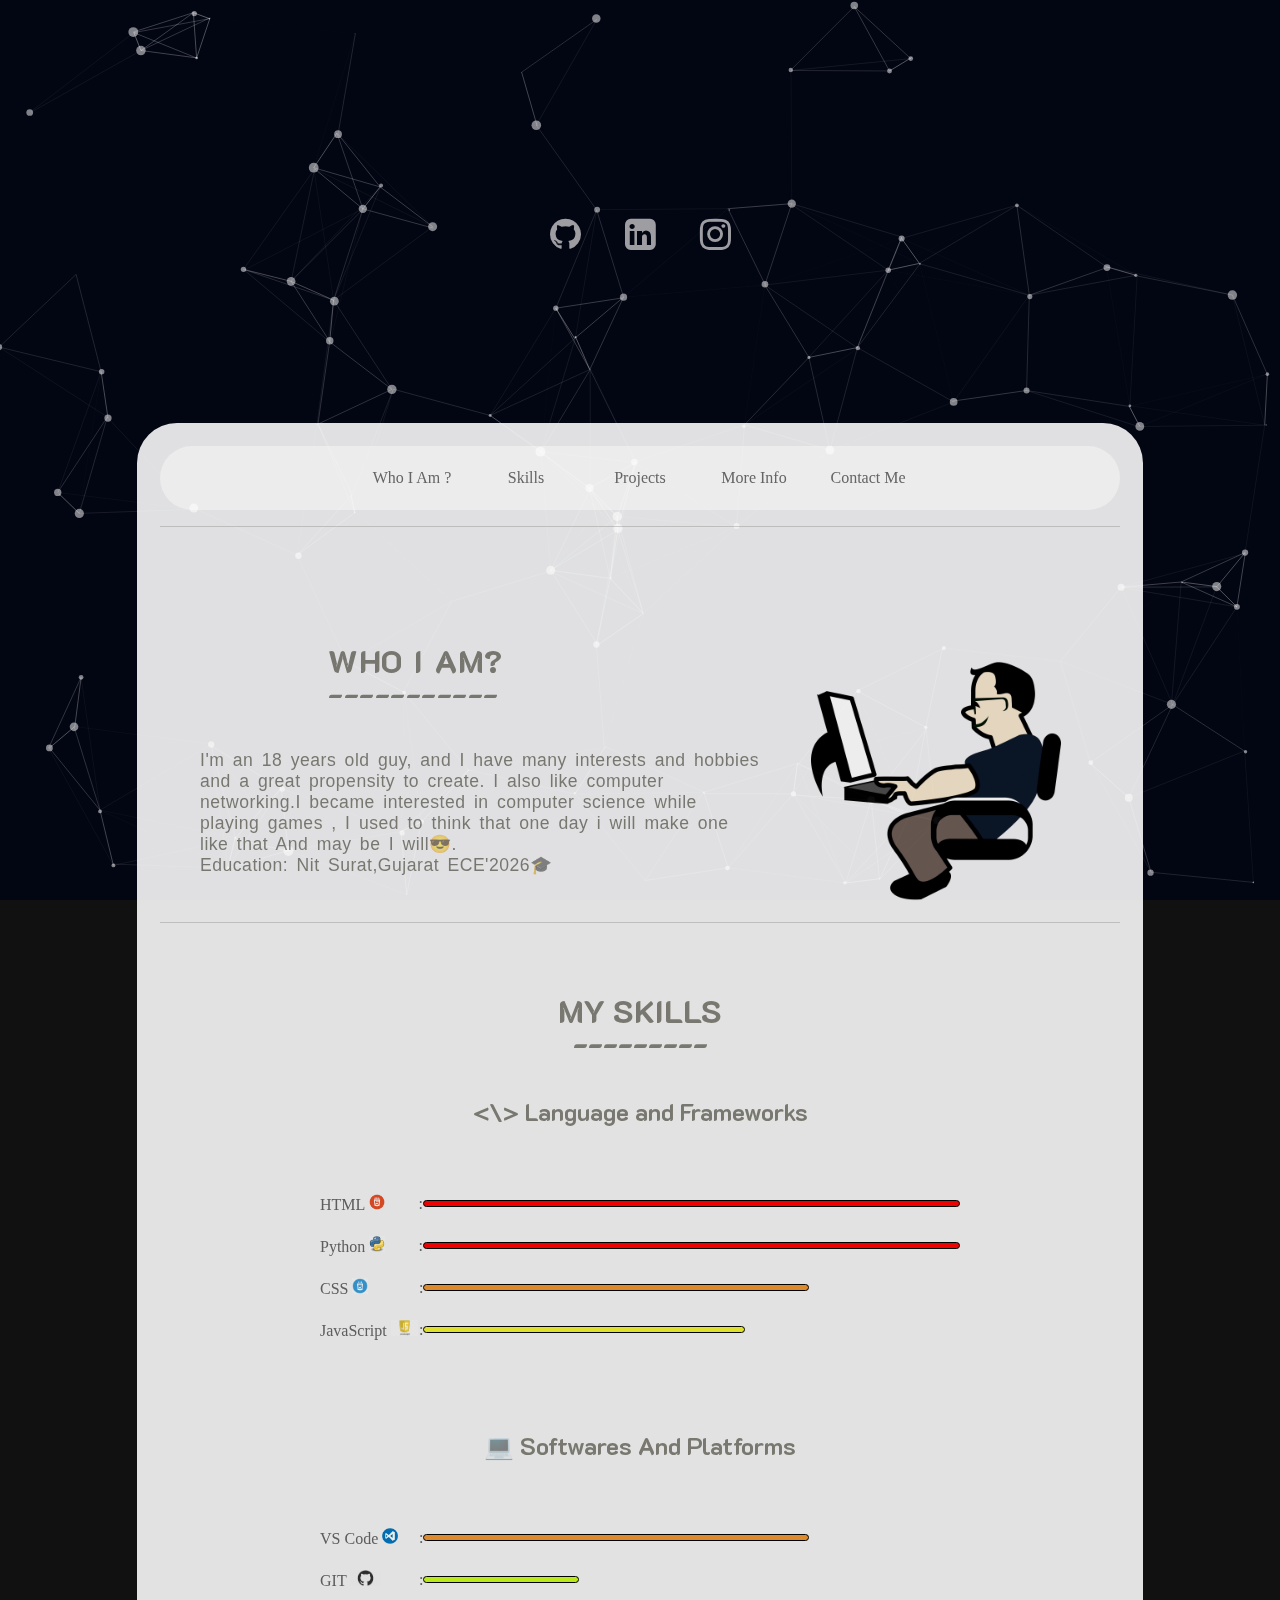
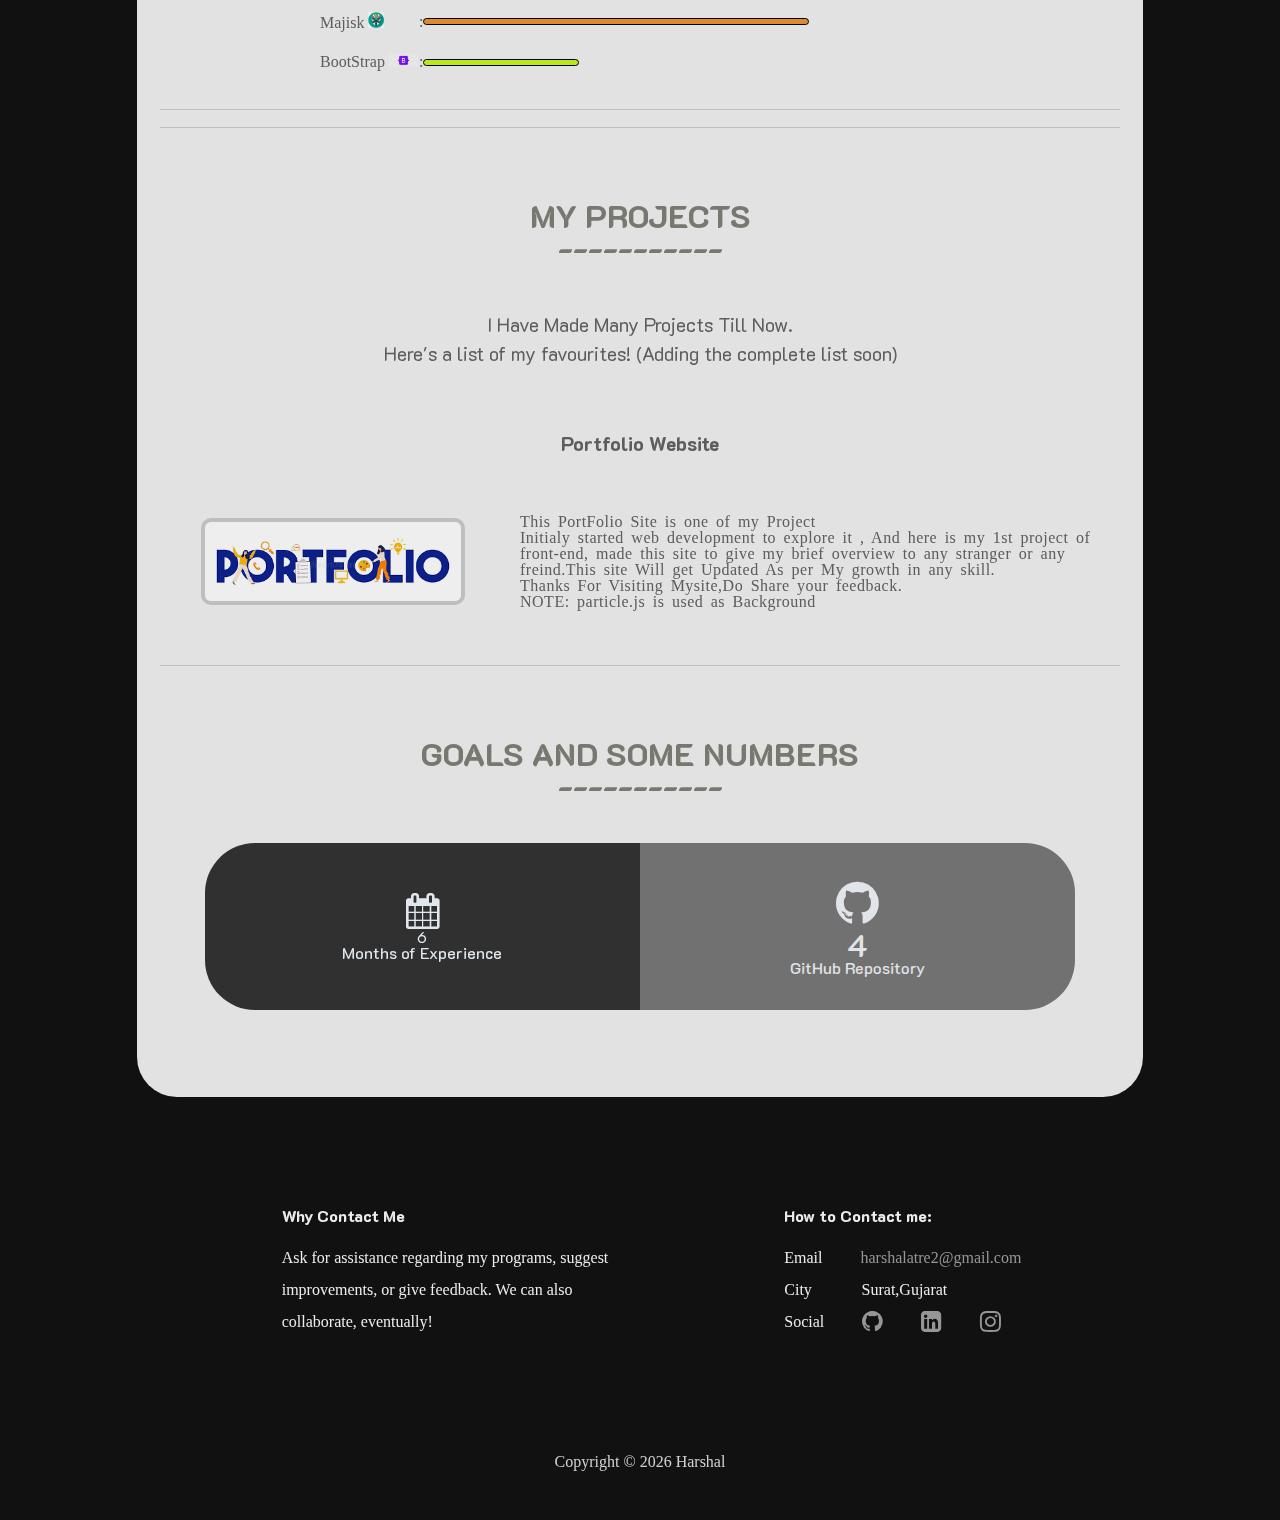
<file: main/index.html>
<!DOCTYPE html>
<html lang="en">
<head>
  <meta charset="utf-8">
  <title>Harshal's Portfolio website</title>
 
  
  <meta name="description" content="particles.js is a lightweight JavaScript library for creating particles.">
  <meta name="author" content="HarshalAtre" />
  <meta name="viewport" content="width=device-width, initial-scale=1.0, minimum-scale=1.0, maximum-scale=1.0, user-scalable=no">
  <link rel="stylesheet" href="style-1.css">
  <link rel="stylesheet" media="screen" href="css/style.css">
  <link rel="stylesheet" href="css/mystyle.css">
  <i class="fi fi-rs-laptop"></i>
  <link rel="stylesheet" href="https://cdnjs.cloudflare.com/ajax/libs/font-awesome/4.7.0/css/font-awesome.min.css">
  <link rel="stylesheet" href="https://cdnjs.cloudflare.com/ajax/libs/font-awesome/4.7.0/css/font-awesome.min.css">
  <link rel="stylesheet" href="https://cdnjs.cloudflare.com/ajax/libs/font-awesome/4.7.0/css/font-awesome.min.css">
  <link rel="stylesheet" href="https://cdnjs.cloudflare.com/ajax/libs/font-awesome/4.7.0/css/font-awesome.min.css">

</head>
<body>
  <script src="https://s3.amazonaws.com/myadvobuck/static/libs/typed.min.js"></script>
  <div class="head">
 

<span class="typed"></span><br>

<div class="social">
  <a href="https://github.com/HarshalAtre"><i class="fa fa-github" style="font-size:36px"></i></a>
  <a href="https://www.linkedin.com/in/harshal-atre-529676254/"><i class="fa fa-linkedin-square" style="font-size:36px"></i></a>
  <a href="https://www.instagram.com/harshal_atre/"><i class="fa fa-instagram" style="font-size:36px"></i></a></span>
</div>


  </div>
<div class="content">

 <div class="main">
  <div class="title">
 <span> <a href="#info">Who I Am ?</a> </span>
 <span><a href="#skills">Skills</a></span>
 <span> <a href="#project">Projects</a> </span>
 <span> <a href="#goal">More Info</a></span>
 <span> <a href="contact.html">Contact Me</a></span>
  </div>
  <hr>
  <div class="myself">
    <!-- 1st section -->

    <div id="info" class="info">
      <h2><b>WHO I AM?</b>
      </h2>
      
     <p> I'm an 18 years old guy, and I have many interests and hobbies and a great propensity to create. I also like computer networking.I became interested in computer science while playing games , I used to think that one day i will make one like that And may be I will😎.<br>
      Education:
      Nit Surat,Gujarat
      ECE'2026🎓

     </p></div>
     
   
    <div class="pic"><img id="pic" src="dev.png" alt="" ></div>
  </div>
  <hr>
          <!-- 2nd section -->
   <div id="skills" class="skills">
    <h2><b>MY SKILLS</b>
    </h2>
    <div class="language">
      <h2> <\> Language and Frameworks
      </h2>
    <!-- <ul class="cap">
    <li>Python</li>
    <li>HTML</li>
    <li>CSS</li>
    <li>JavaScript</li>
    </ul> -->
    <div class="skillcontainer">
      
      <br>
      <div class="skill-item" ><span>  HTML <img src="html.png" alt="" height="16px"></span>: <div  class="skill hundred"></div></div>
      <div class="skill-item" ><span> Python <img src="python.png" alt="" height="16px"> </span>: <div  class="skill hundred"></div></div>
      <div class="skill-item" ><span> CSS <img src="css-.png" alt="" height="16px"></span>: <div  class="skill seventy5"></div></div>
      <div class="skill-item" ><span> JavaScript <img src="javascript.png" alt="" height="16px"></span>: <div  class="skill fifty"></div></div>
     
      </div>
    </div>

    <div class="software">
     <h2>💻 Softwares And Platforms</h2>

    <div class="skillcontainer">
      
      <br>
      <div class="skill-item" ><span>VS Code <img src="vs.png" alt="" height="16px"> </span>: <div  class="skill seventy5"></div></div>
      <div class="skill-item" ><span>GIT  <img src="git.png" alt="" height="16px"></span>: <div  class="skill t5"></div></div>
      <div class="skill-item" ><span>Majisk <img src="majisk.png" alt="" height="16px"></span>: <div  class="skill seventy5"></div></div>
      <div class="skill-item" ><span>BootStrap <img src="bootstrap.png" alt="" height="13px"></span>: <div  class="skill t5"></div></div>
     
      </div>
    </div>
  </div>
    <hr>
    <hr>
    <div id="project" class="project">
      <h2><b>MY PROJECTS</b></h2>
      <div class="mypro">
       <span> I Have Made Many Projects Till Now.</span>
       <span id="sp"> Here's a list of my favourites! (Adding the complete list soon)</span>
       <span class="pro-title">Portfolio Website </span>
       <div class="pro-1st">
       <span> <img src="portfolio.png" alt=""></span>
        This PortFolio Site is one of my Project <br>
        Initialy started web development to explore it , And here is my 1st project of front-end, made this site to give my brief overview to any stranger or any freind.This site Will get Updated As per My growth in any skill.<br>
        Thanks For Visiting Mysite,Do Share your feedback. <br>
        NOTE: particle.js is used as Background
       
       </div>
      </div>
      <hr>
    </div>
   <div id="goal" class="goal">
<h2><b>GOALS AND SOME NUMBERS</b></h2>
 <div class="all">
  <div class="left both">
   <span id="up"><i class="fa fa-calendar" style="font-size:36px"></i></span>
   <span id='experience' id="mid"></span>
   <span id="down">Months of Experience</span>
  </div>
  <div class="right both">  <span id="up"><i class="fa fa-github" style="font-size:50px"></i></span>
    <span id="mid">4</span>
    <span id="down">GitHub Repository</span></div>

 </div>
   </div>
 </div>
 <div class="low">
  <div class="why">
    <h2><b>Why Contact Me</b></h2>
  <p>Ask for assistance regarding my programs, suggest <br> improvements, or give feedback. We can also <br> collaborate, eventually!</p>
  </div>
  <div class="howto">
    <h2><b>How to Contact me:</b></h2>
    <span>Email  <a href="mailto:harshalatre2@gmail.com?Subject=Request">harshalatre2@gmail.com</a></span>
    <span>City <t>Surat,Gujarat</t></span>
    <span class="logos">Social <a href="https://github.com/HarshalAtre"><i class="fa fa-github" style="font-size:24px"></i></a> <a href="https://www.linkedin.com/in/harshal-atre-529676254/"><i class="fa fa-linkedin-square" style="font-size:24px" ></i></a> <a href="https://www.instagram.com/harshal_atre/"><i class="fa fa-instagram" style="font-size:24px"></i></a></span>
    
  </div>
  <span class="cp2" >Copyright &copy; Harshal 2022</span>
</div>
<div class="cp">
<span >Copyright &copy;  <span id="year"></span> Harshal</span>
</div>
</div>

 





<script>
  var type= new Typed('.typed',{
    strings:['.','Student','Developer','Programmer','Learner'],
    typeSpeed:60,
    loop:true,
  });
</script>

<script>
  // Variables to change to correctly generate the initial description and other informations
  birthYear = 2004; // Year of birth
  birthMonth = 3; // Month of birth, without leading zero
  birthDay = 30; // Day of birth, without leading zero
  experienceStart = 2020; // Year from which the experience starts (e.g. when i wrote my first line of code)
  date = new Date();
  year = date.getFullYear();
  experience = year - experienceStart;

  // Assign the years of experience in the statistics
  document.getElementById('experience').innerHTML = experience;

  // Assign the current year to the copyright line
  document.getElementById('year').innerHTML = year;

  if ((date.getMonth() + 1 < birthMonth && date.getDate() <= birthDay) || date.getMonth() < birthMonth)
    year--;
  age = year - birthYear;
  a_an = age == 18 ? "an" : "a"
  // The initial description. It is meant to be modified freely
  me = `I'm ${a_an} ${age} years old guy, and I have many interests and hobbies and a great propensity to <b>create</b>. I also like computer networking, philosophy, psychology and Renewable technology (especially Solar Energy). I became interested in computer sciences at 12, building numerous projects with Arduino and equivalent controllers. In the pandemic(covid19), my drive for technology went way worse, enabling me to endure various new worlds.</br>More into Consistency than intensity.</br></br>Privacy Freak</br>A fellow Pirate</br>HomeLaber xD</br>`;

  // Assign the description to the correct html element, given its id 
  document.getElementById('me').innerHTML = me;
</script>





  <!-- Background -->
<!-- count particles -->
<div class="count-particles">
  <!-- <span class="js-count-particles">--</span> 
</div> -->

<!-- particles.js container -->
<div id="particles-js"></div>

<!-- scripts -->
<script src="particles.js"></script>
<script src="js/app.js"></script>

<!-- stats.js -->
<!-- <script src="js/lib/stats.js"></script>
<script>
  var count_particles, stats, update;
  stats = new Stats;
  stats.setMode(0);
  stats.domElement.style.position = 'absolute';
  stats.domElement.style.left = '0px';
  stats.domElement.style.top = '0px';
  document.body.appendChild(stats.domElement);
  count_particles = document.querySelector('.js-count-particles');
  update = function() {
    stats.begin();
    stats.end();
    if (window.pJSDom[0].pJS.particles && window.pJSDom[0].pJS.particles.array) {
      count_particles.innerText = window.pJSDom[0].pJS.particles.array.length;
    }
    requestAnimationFrame(update);
  };
  requestAnimationFrame(update);
</script> -->
<script src="logic.js"></script>
</body>
</html>
</file>
<file: main/style-1.css>
@import url('https://fonts.googleapis.com/css2?family=Roboto&display=swap');
@import url('https://fonts.googleapis.com/css2?family=Source+Code+Pro:ital,wght@1,300&display=swap');
@import url('https://fonts.googleapis.com/css2?family=Roboto:ital,wght@1,300&display=swap');
*{
    margin: 0;
    padding: 0;
}

.content-2{
    display: flex;
   color: aliceblue;
   position:absolute;
   z-index: 1000;
}

.sidebar{
    position: absolute;
    padding: 1px;
   height: 100vh;
    /* background-color: red; */
    background-color: antiquewhite;
    width: 120px;
    transition: transform 0.1s ease-in-out ;

}
.main{
    /* padding: 65px 0px 0 100px; */
    padding: 23px;
    /* background-color: yellow; */
    /* height: 100vh; */
    width: 84.456vw;
}
.main-Blog{
    /* background-color: yellow; */
    height: 100%;
    width: 100%;
}

nav ul li{
    list-style: none;
    margin: 21px 0;

 
}
nav ul li a{
    text-decoration: none;
    color: azure;
    color: black;
}
nav ul li a:hover{
    color: rgb(169, 184, 197);
    
}
nav{
    padding: 30px 0 0 22px
    
}
.box{
    height: 80vh;
    width: 80vw;
    /* background-color: blueviolet; */
    margin: 20px;
    display: flex;
    justify-content: space-around;
}
.devpic{
    height: 71vh;
    width: 35vw;
    display: flex;
    justify-content: center;
    align-items: center;
    padding-left: 70px;
}
.devimg{
    height: 50vh;
}
.info{
    font-size: 16px;
    display: flex;
    flex-direction: column;
    justify-content: center;
    width: 45vw;
}
.greet{
    font-size: 45px;
    font-family: 'Source Code Pro', monospace;
    
}
.name{
    font-size: 30px;
    font-weight: bold;
}
.about{
    /* font-size:25px ; */
    font-family: 'Source Code Pro', monospace;
}
.aboutmore{
    font-weight: bold;
    font-size: 15px;
    margin-top: 10px;
}
button{
    margin: 25px 3px;
    border: 1px solid black;
    border-radius: 12px;
    padding: 4px;
    cursor:pointer;
    background-color: #2874f0;
    color: white;
}
button:hover{
    
    background-color: white;
    color: black;
}
.buttons a{
    text-decoration: none;
    color: rgb(32, 68, 96);
}

.sidebar1{
    position: absolute;
    padding: 1px;
   height: 135vh;
    /* background-color: red; */
    background-color: antiquewhite;
    width: 120px;
    transition: transform 0.1s ease-in-out ;
    overflow: hidden;
    opacity: 0.7;
}
/* form{
    position: absolute;
} */
.form{
    display: flex;
    flex-direction: column;
    justify-content: center;
    align-items: center;
}
.form h2{
    font-family: 'Source Code Pro', monospace;
    text-align: center;
    margin: 3em;
    
}
.form form div{
    padding: 14px;
}
.form form div{
    margin: 10px;
}
form{z-index: 1000;
    /* position:absolute; */
    margin-left: 35px;
    display: flex;
    flex-direction: column;
    color: aliceblue;
}
h1{
    font-family: 'Roboto', sans-serif;
    text-align: center;
    margin-bottom: 10px;
    
}
.blogcontainer{
    margin: 16px;
}
.blogcontainer h2{
    font-family: 'Roboto', sans-serif;
}
.skillcontainer {
    margin:9px;
    
}
.main-intro{
    /* background-color: yellow; */
    height: 38em;
    width: 100%;
}
.main-intro p{
    margin-left: 11px;
}

.skill{
    width: 100px;
    height: 5px;
    background-color: red;
    border: 1px solid black;
}
.skill-item{
    display: flex;
    align-items: center;
}
.hundred{
    width: 265px;
    background-color: red;
}
.fifty{
    width: 125px;
    background-color: goldenrod;
}
.t5{
    width: 75px;
    background-color: aqua;
}
.hamburger{
    position: absolute;
    top: 7px;
    left: 10px;
    cursor: pointer;
}
.cross{
    margin-left: 90px;
}
.sidebarGo{
    transform: translate(-191px, 0px);
        position: absolute
}
.crossgayab{
    display: none;
    /* background-color: blueviolet; */
}
.hamgayab{
    display: none;
}
@media (max-width: 600px){
    /* *{
        background: red;
    } */
     /* .sidebar{
        transform: translate(-191px, 0px);
        position: absolute
    }  */
    .devpic{
        display: none;

    }
    .form h2{
        font-family: 'Source Code Pro', monospace;
        text-align: center;
        margin: 10vh;
        
    }
    .info{
        width:75vw;
        font-size: 16px;
    }
    .main{
        padding:0px ;
    }
    /* .main{
          padding: 0px;
    }*/
    .pro-1st {
        flex-direction: column;
        margin: 0 1.5em;
        font-size: 125%;
        line-height: 20px;
        letter-spacing: 0.24px;
        }
} 
@media (min-width: 1200px){
    .form h2{
        padding-left: 30vh;
     
    }
    form{
        margin-left:30vh; 
    }
   
}
</file>
<file: main/css/mystyle.css>
@import url('https://fonts.googleapis.com/css2?family=Montserrat:wght@400&display=swap');
@import url('https://fonts.googleapis.com/css2?family=K2D:wght@300&display=swap');

*{
    margin: 0;
    padding: 0;
}
.typed{
    color: aliceblue;
    font-size: 2.5em;
    font-family: 'K2D', sans-serif;
    opacity: 0.7;
    font-weight: 999;
    letter-spacing: 3px;
}
.title{
    display: flex;
    justify-content: space-around;
    justify-content: center;
    align-items: center;
    /* color: aliceblue; */
}
.title span{
    display: flex;
    justify-content: center;
    align-items: center;
    border-radius: 50px;
    /* background-color: #636363; */
    width: 114px;
    height: 29px;
}
.title span a{
    color:#636363;
}
.title span:hover{
    cursor: pointer;
    /* color: aliceblue; */
    background-color:#e4e9ed;
    transition:  background-color 0.3s;
}
.head{
    display: flex;
    justify-content: center;
   align-items: center;
   width: 100vw;
    /* background-color: orange; */
    z-index: 200;
    position: absolute;
    top: 3px;
    height: 168px;
    flex-direction: column;
    justify-content: space-around;
    margin-top: 100px;
}
.social{
    display: flex;
    justify-content: space-around;
    color: aliceblue;
    width: 225px;
    opacity: 1;
}
.social a{
    color: #9e9ea2;;
}
.social a:hover{
    color: white;
    transition:color 0.6s;
}


.logos a:hover{
    color: white;
    opacity: 1;
    transition:color 0.6s;
}
@keyframes color {
    100%{
        color: white;
        opacity: 1;
        
    }
}
.content{
    position: absolute;
    display:flex;
    justify-content: center;
    align-items: center;
    height: 195em;
    width: 100vw ;
}
.main{
    opacity: 0.93;
    border-radius: 2.5em;
    position: absolute;
    z-index: 1;
    width: 75vw;
   height: auto;
    background-color:rgba(255, 255, 255, 0.95);
    color: #636363;

}
.title{
    width: 75vw;
    height: 4em;
    opacity: 0.93;
    background-color: rgba(255, 255, 255, 0.95);
    border-radius: 2.5em;
}
.myself{
    display: flex;
    margin: 8em 0 0 1em;

}
.info{
    width: 44vw;
    margin-right: 3em;
    margin-left: 1.5em;
    word-spacing: 3px;
    letter-spacing: 0.5px;
}
.pic{
    width: 250px;
    flex-wrap: wrap;
    display: flex;
    
}
#pic{
    width: 250px;
}
.info h2{
    position: relative;
    bottom: 42px;
    margin-left: 10vw;
    
    font-size: 2em;
    color: rgba(52, 52, 37, 0.598);
    /* font-family: 'Montserrat', sans-serif; */
    display: flex;
    flex-direction: column;
    font-family: 'K2D', sans-serif;
}
.info h2::after{
    content: "-----------";
}
.info p{
    color: rgba(52, 52, 37, 0.598);
    font: 1.1em sans-serif;
}
.skills{
    margin: 7em 0 0 0;
}
.skills h2 b{
    position: relative;
    bottom: 42px;
    /* margin-left: 10vw; */
    text-align: center;
    font-size: 2em;
    color: rgba(52, 52, 37, 0.598);
    /* font-family: 'Montserrat', sans-serif; */
    font-family: 'K2D', sans-serif;
    display: flex;
    flex-direction: column;
}
.skills h2 b::after{
    content: "---------";
}
.language h2{
    position: relative;
    /* bottom: -10px; */
    /* margin-left: 10vw; */
    text-align: center;
    font-size: 1.5em;
    color: rgba(52, 52, 37, 0.598);
    /* font-family: 'Montserrat', sans-serif; */
    font-family: 'K2D', sans-serif;
    /* display: flex; */
    /* flex-direction: column; */
    margin-bottom: 6vh;
    
}
/* .language h2 ::before{
    content: "-----------";
} */

.cap li{
    list-style: none;
    width: calc(33.3333333333% - 2em);
    text-align: center;
    background: #e0e0e0;
    border: 3px solid rgba(105, 105, 105, 0.644);
    border-radius: 15px;
    height: 1.5em;
    text-justify: inherit;
    display: flex;
    align-items: center;
    justify-content: center;
    /* min-width: 3em; */
    margin: 12px;
}
.cap{
    display: flex;
    flex-wrap: wrap;
    justify-content: center;
    align-items: center;
}
.skillcontainer{
    display: flex;
    flex-direction: column;
    /* justify-content: center; */
    align-items: center;
}
.skill{
    width: 100px;
    height: 5px;
    background-color: red;
    border: 1px solid black;
    border-radius: 5px;
}
.skill-item{
    display: flex;
    align-items: center;
    width: 50vw;
    margin: 0 0 23px 0;
}
.skill-item  span{
    width: 99px;
}
.hundred{
    width: 42vw;
    background-color: red;
}
.fifty{
    width: 25vw;
    background-color: rgb(239, 239, 49);
}
.seventy5{
    width: 30vw;
    background-color: rgb(237, 148, 47);
}
.t5{
    width: 12vw;
    background-color: rgb(198, 249, 29);
}
.software h2{
    position: relative;
    text-align: center;
    font-size: 1.5em;
    color: rgba(52, 52, 37, 0.598);  
    font-family: 'K2D', sans-serif;   
    margin-bottom: 6vh;
  
}
/* .software h2 ::before{
    content: "\f109";
} */
.fi{
    font-weight: 900;
}
.software{
    margin-top: 8vh;
}
.project h2 b{
    position: relative;
    bottom: 42px;
    /* margin-left: 10vw; */
    text-align: center;
    font-size: 2em;
    color: rgba(52, 52, 37, 0.598);
    /* font-family: 'Montserrat', sans-serif; */
    font-family: 'K2D', sans-serif;
    display: flex;
    flex-direction: column;
}
.project h2 b::after{
    content: "-----------";
}
.project{
    margin: 7em 0 0 0;
}
.mypro span{
    display: flex;
    justify-content: center;
    align-items: center;
    font-size: 1.2em;
    margin: 10px;
    font-family: 'K2D', sans-serif;
}
.pro-title {
    text-align: center;
    font-size: 1.2em;
    font-family: 'K2D', sans-serif;
    font-weight: 1000 !important;
    margin-top: 70px !important;
    margin-bottom: 10px;
}
.pro-1st{
    display: flex;
   justify-content: center;
   align-items: center;
    margin-top: 55px;
    word-spacing: 3px;
    letter-spacing: 0.5px;
    margin-bottom: 50px;
}
.pro-1st img{
    width: 20vw;
    border: 0.5vh solid rgb(203, 204, 204);
    border-radius: 10px;
    margin: 0 45px 0 31px;
}
.goal h2 b{
    position: relative;
    bottom: 42px;
    /* margin-left: 10vw; */
    text-align: center;
    font-size: 2em;
    color: rgba(52, 52, 37, 0.598);
    /* font-family: 'Montserrat', sans-serif; */
    font-family: 'K2D', sans-serif;
    display: flex;
    flex-direction: column;
}
.goal h2 b::after{
    content: "-----------";
}
.goal{
    margin: 7em 0 4em 0;
}
.all{
    display: flex;
    justify-content: center;
    align-items: center;
}
.both{
    width: 34vw;
    height: 13vw;
    display: flex;
    flex-direction: column;
    color: aliceblue;
    justify-content: center;
    align-items: center;
    font-family: 'K2D', sans-serif;
}
.left{
    border-top-left-radius: 50px;
    border-bottom-left-radius: 50px;
    background-color: rgb(51, 51, 51);
    
}
.right{
    border-top-right-radius: 50px;
    border-bottom-right-radius: 50px;
    opacity: 0.5;
    background-color: black;
 
}
#up{
    font-size: 2em;
    font-weight: 500;
}
#mid{
    font-size: 2em;
    font-weight: 500;
}
#down{
    font-weight: 500;
}
.low{
 color: rgb(236, 236, 236);
 /* background-color:aqua; */
 height: 0px;
 z-index: 5000;
 position: absolute;
 display: flex;
 justify-content: space-around;
 bottom: 20em;
 line-height: 2em;
}
.low h2{
    margin-bottom: 10px;
    font-family: 'K2D', sans-serif;
}

.low .why p{
    margin: 0 11em 0 0;
}
.howto{
    display: flex;
    flex-direction: column;
   
}
.howto a{
    color:#969696;
    margin-left: 38px;
}
.howto span {
    display: flex;
    justify-content: space-between;
    width: 163px;
  }
  .howto span img{
    height: 16px;
  }
  .howto .logos{
    width: 214px;
  }
  .howto .logos i{
    line-height: 30px;
    opacity: 1;
  }
  .cp {
    /* background-color: blue; */
    color: white;
    z-index: 5000;
    position: absolute;
    bottom: 50px;
    margin: auto;
    opacity: 0.8;
  }
  .cp2{
    display: none;
  }
  
@media (max-width: 950px){
.head{
    margin-top: 55px;
}
    .hamburger {
    position: absolute;
    top: 7px;
    left: 10px;
    cursor: pointer;
    z-index: 10001;
}
    .sidebar1 {
  position: absolute;
  padding: 1px;
  height: 135vh;
  background-color: red;
  background-color: antiquewhite;
  width: 120px;
  transition: transform 0.1s ease-in-out;
  overflow: hidden;
  opacity: 0.7;
  z-index: 10000;
}
    /* .main{
    background-color: blue;
    height: 80%;
} */
html, body, div, span, object, iframe, h1, h2, h3, h4, h5, h6, p, blockquote, pre, abbr, address, cite, code, del, dfn, em, img, ins, kbd, q, samp, small, strong, sub, sup, var, b, i, dl, dt, dd, ol, ul, li, fieldset, form, label, legend, table, caption, tbody, tfoot, thead, tr, th, td, article, aside, canvas, details, figcaption, figure, footer, header, hgroup, menu, nav, section, summary, time, mark, audio, video {
    margin: 0px;
    padding: 0px;
    border: 0px;
    outline: 0px;
    font-size: 97%;
    vertical-align: baseline;
    background: transparent;
}

.myself{
    flex-direction: column-reverse;
    justify-content: center;
    align-items: center;
    margin: 2em 0 0 0em;
}
.pic{
    margin-bottom: 4em;
    width: 273px;
}
.info{
    width: 70vw;
    margin-right: 1em
}
.info h2{
    margin-left: 0;
text-align: center;
}
.low{
    justify-content: center;
}

}
@media (max-width: 650px){
.title span{
    display: none;
}
/* .main{
    background-color: red;
} */
.info h2{
    /* font-size: 1.5em; */
    margin-left: 0vw;
}
.pic{
    width: 208px;
}
#pic{
    width: 215px; ;
}
.hundred{
    width: 30vw;
}
.fifty{
    width:17vw;
}
.t5{
    width: 9vw;
}
.seventy5{
    width: 23vw;
}
.skill-item{
    width: 68vw;
    font-size: 1.5em;
}


.skill-item span {
    width: 113px;
}
.pro-1st img{
    width: 80px;
    border: 4px solid rgb(203, 204, 204);
    border-radius: 5px;
    margin: 0 10px 0 10px;
    height: 30px;
}
.pro-title{
    margin-top: 20px !important;
}
.pro-1st {
 margin-top: 30px;
 margin-bottom: 20px;
}
.all{
    flex-direction: column;
    /* height: 10vh; */
}
.both{
    height: 120px;
}
.left{
    border-top-left-radius: 25px;
    border-bottom-left-radius: 0px;
    border-top-right-radius: 25px;
    background-color: rgb(51, 51, 51);
    
}
.all .left:hover{
    cursor: pointer;
    /* opacity: 0.3;
    background-color: black;
    transition: opacity 0.6s;
    transition: background-color 0.6s; */
}
.right{
    border-top-right-radius: 0px;
    border-bottom-right-radius: 25px;
    border-bottom-left-radius: 25px;
    opacity: 0.5;
    background-color: black;
 
}
.low{
    flex-direction: column;
  
}
.low .why{
    margin-top: 19em;
}
/* .cp{
    bottom: 1px;
    
}
.cp span{
    width: 29.5em;
    margin-top:10px ;
    text-align: left;
} */

.cp{
    display: none;
}
.cp2{
    opacity: 0.8;
    margin: 10px 0;
    display: inline;
}
}
@media (max-width: 450px){
    .content{
        height: 206em;
    }   
    .title{
        width: 87vw;
    }
    .main{
        width: 87vw;
    }
    #sp{  
        margin-left: 28px;
    }
    /* .main{
        height: 90%;
    } */
    /* .info h2{
        /* font-size: 1.3em; */
        /* margin-left: 17vw; 
    } */
    html, body, div, span, object, iframe, h1, h2, h3, h4, h5, h6, p, blockquote, pre, abbr, address, cite, code, del, dfn, em, img, ins, kbd, q, samp, small, strong, sub, sup, var, b, i, dl, dt, dd, ol, ul, li, fieldset, form, label, legend, table, caption, tbody, tfoot, thead, tr, th, td, article, aside, canvas, details, figcaption, figure, footer, header, hgroup, menu, nav, section, summary, time, mark, audio, video {
        margin: 0px;
        padding: 0px;
        border: 0px;
        outline: 0px;
        font-size: 96%;
        vertical-align: baseline;
        background: transparent;
    }
    .info span{
        font-size: 1.4em;
    }
    .low .why {
        margin-top: 43em;
        padding-bottom: 40px;
      }
    .low{
        margin-left: 2em;
    }
    .cp {
        bottom: -11em;
        width: 25.5em

    }
} 
@media (max-width: 340px){
    

.head {
    margin-top: 22px

}
}

 @media (max-width: 319px){
    .content{
        height: 220em;
    }
    
    /* .main{
        width: 236px;
        height: 2146px;
    } */
    body{
    overflow-x: scroll;
    }
   
    /* .all{
        width: 236px;
    }
    .both{
        width: 140px;
    }
    .title{
        width: 236px;
    } */
}
</file>
<file: main/css/style.css>
/* =============================================================================
   HTML5 CSS Reset Minified - Eric Meyer
   ========================================================================== */

html,body,div,span,object,iframe,h1,h2,h3,h4,h5,h6,p,blockquote,pre,abbr,address,cite,code,del,dfn,em,img,ins,kbd,q,samp,small,strong,sub,sup,var,b,i,dl,dt,dd,ol,ul,li,fieldset,form,label,legend,table,caption,tbody,tfoot,thead,tr,th,td,article,aside,canvas,details,figcaption,figure,footer,header,hgroup,menu,nav,section,summary,time,mark,audio,video{margin:0;padding:0;border:0;outline:0;font-size:100%;vertical-align:baseline;background:transparent}
body{line-height:1}
article,aside,details,figcaption,figure,footer,header,hgroup,menu,nav,section{display:block}
nav ul{list-style:none}
blockquote,q{quotes:none}
blockquote:before,blockquote:after,q:before,q:after{content:none}
a{margin:0;padding:0;font-size:100%;vertical-align:baseline;background:transparent;text-decoration:none}
mark{background-color:#ff9;color:#000;font-style:italic;font-weight:bold}
del{text-decoration:line-through}
abbr[title],dfn[title]{border-bottom:1px dotted;cursor:help}
table{border-collapse:collapse;border-spacing:0}
hr{display:block;height:1px;border:0;border-top:1px solid #ccc;margin:1em 0;padding:0}
input,select{vertical-align:middle}
li{list-style:none}


/* =============================================================================
   My CSS
   ========================================================================== */

/* ---- base ---- */

html,body{ 
	width:100%;
	height:100%;
	background:#111;
}

html{
  -webkit-tap-highlight-color: rgba(60, 54, 87, 0);
}

/* body{
  font:normal 75% Arial, Helvetica, sans-serif;
} */

canvas{
  display:block;
  vertical-align:bottom;
}


/* ---- stats.js ---- */

/* .count-particles{
  background: #000022;
  position: absolute;
  top: 48px;
  left: 0;
  width: 80px;
  color: #13E8E9;
  font-size: .8em;
  text-align: left;
  text-indent: 4px;
  line-height: 14px;
  padding-bottom: 2px;
  font-family: Helvetica, Arial, sans-serif;
  font-weight: bold;
} */

/* .js-count-particles{
  font-size: 1.1em;
}

#stats,
.count-particles{
  -webkit-user-select: none;
  margin-top: 5px;
  margin-left: 5px;
}

#stats{
  border-radius: 3px 3px 0 0;
  overflow: hidden;
}

.count-particles{
  border-radius: 0 0 3px 3px; */
/* } */


/* ---- particles.js container ---- */

#particles-js{
  width: 100%;
  height: 100%;
  position: fixed;
  background-color: #020512;
  background-image: url('');
  background-size: cover;
  background-position: 50% 50%;
  background-repeat: no-repeat;
}
</file>
